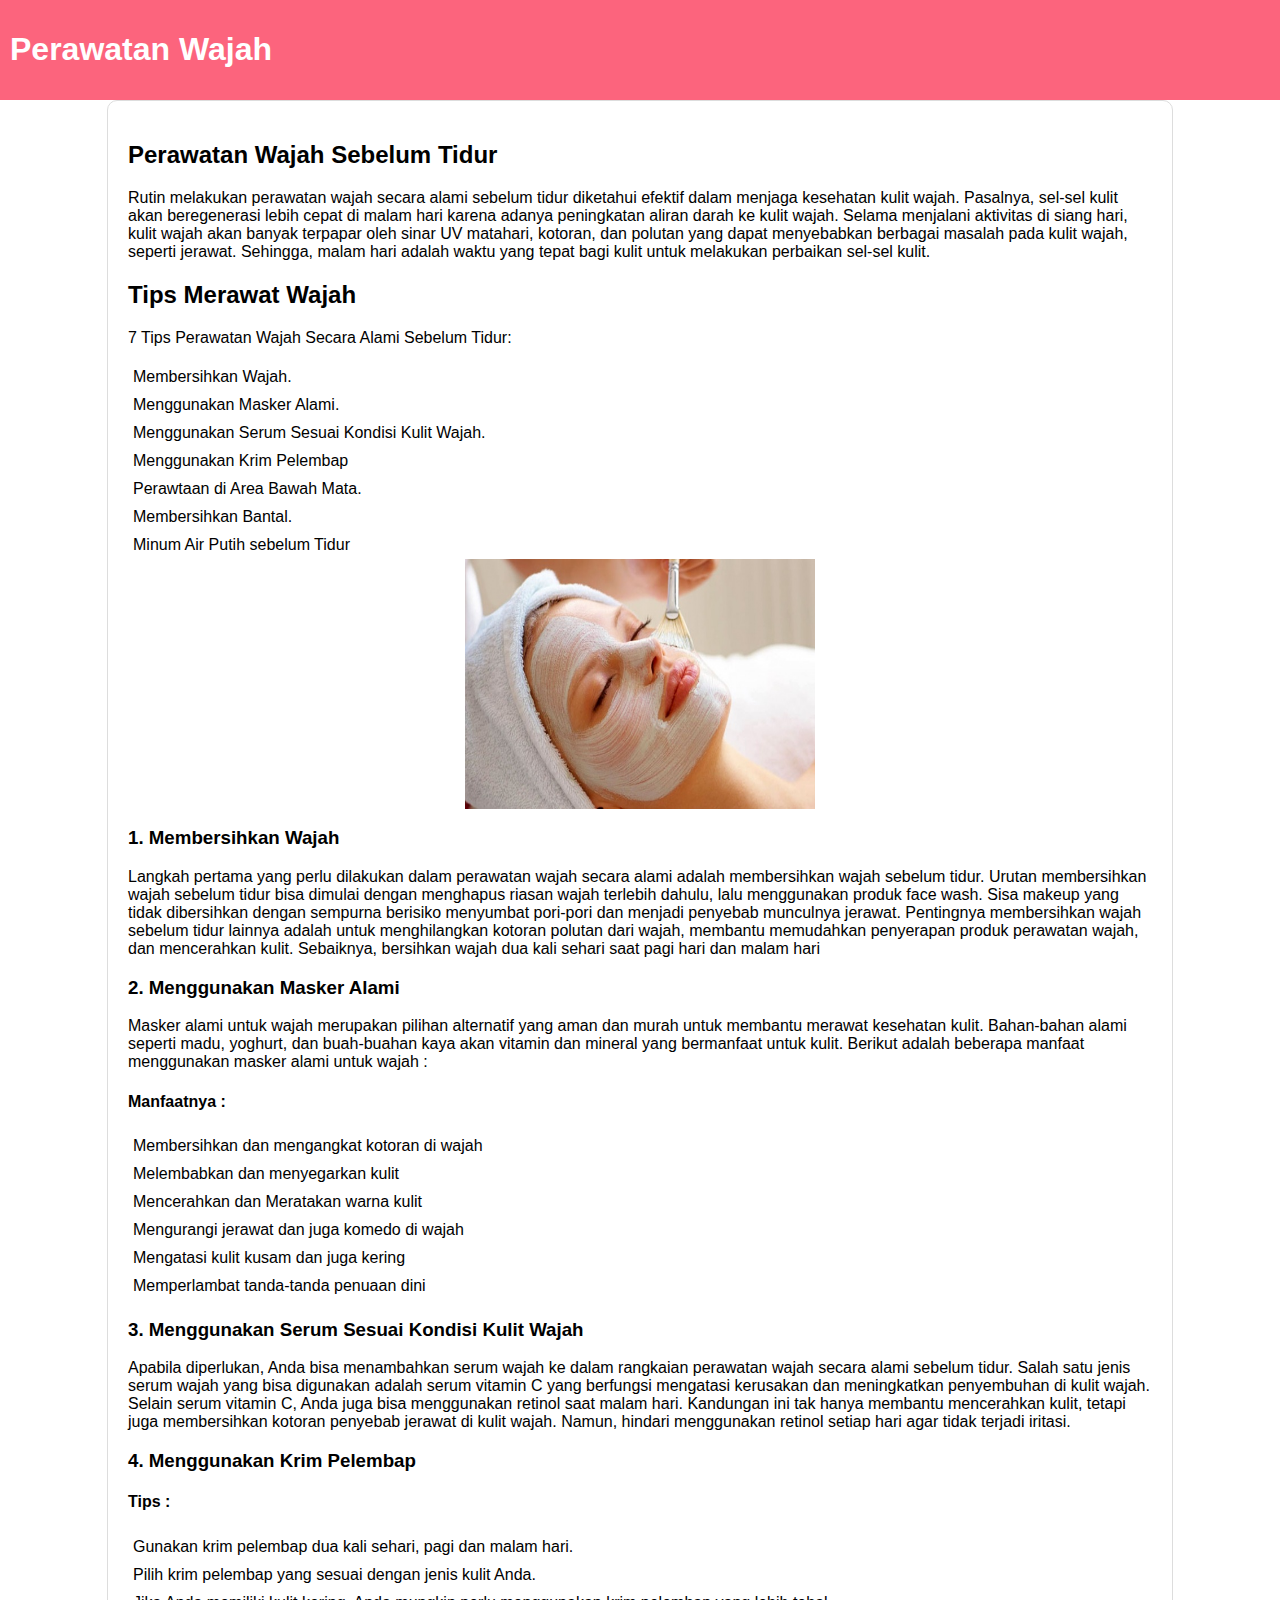
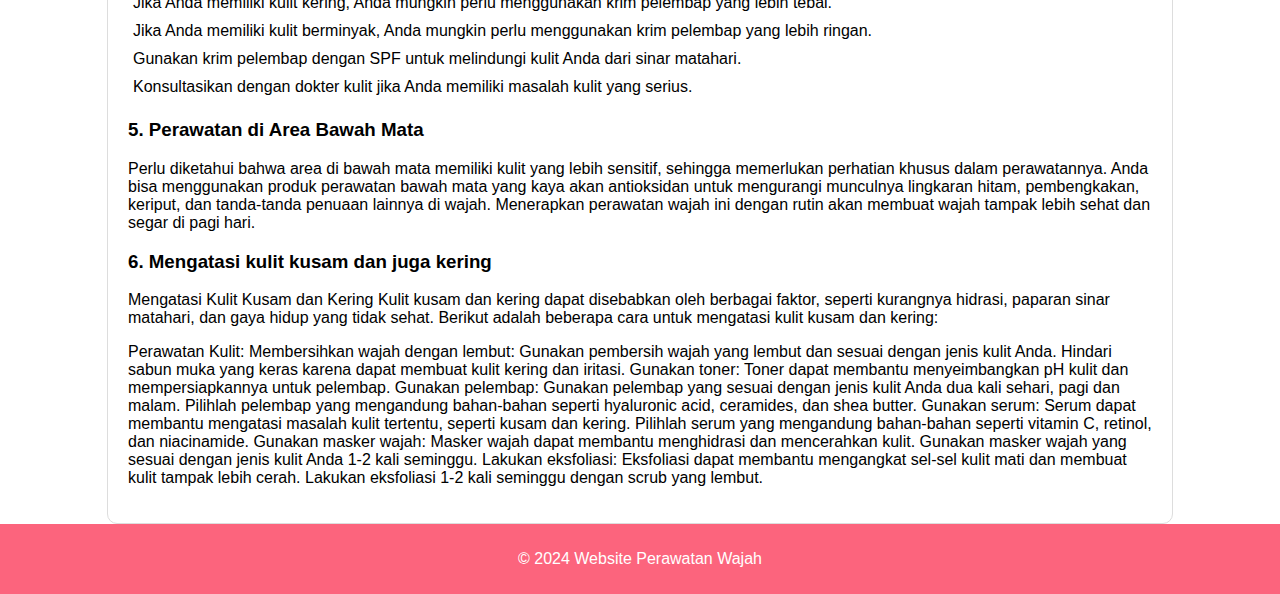
<file: projectAkhirDicoding/index.html>
<!DOCTYPE html>
<html lang="id">
<head>
  <meta charset="UTF-8">
  <meta name="viewport" content="width=device-width, initial-scale=1.0">
  <title>Perawatan Wajah</title>
  <link rel="stylesheet" href="style.css">
</head>
<body>
  <header>
    <h1>Perawatan Wajah</h1>
  </header>
  <main>
    <section class="konten">
    <h2>Perawatan Wajah Sebelum Tidur</h2>
    <p>Rutin melakukan perawatan wajah secara alami sebelum tidur diketahui efektif dalam menjaga kesehatan kulit wajah. Pasalnya, sel-sel kulit akan beregenerasi lebih cepat di malam hari karena adanya peningkatan aliran darah ke kulit wajah.
        Selama menjalani aktivitas di siang hari, kulit wajah akan banyak terpapar oleh sinar UV matahari, kotoran, dan polutan yang dapat menyebabkan berbagai masalah pada kulit wajah, seperti jerawat. Sehingga, malam hari adalah waktu yang tepat bagi kulit untuk melakukan perbaikan sel-sel kulit.</p>
      <h2>Tips Merawat Wajah</h2>
      <p>7 Tips Perawatan Wajah Secara Alami Sebelum Tidur:</p>
      <ul>
        <li>Membersihkan Wajah.</li>
        <li>Menggunakan Masker Alami.</li>
        <li>Menggunakan Serum Sesuai Kondisi Kulit Wajah.</li>
        <li>Menggunakan Krim Pelembap</li>
        <li>Perawtaan di Area Bawah Mata.</li>
        <li>Membersihkan Bantal.</li>
        <li>Minum Air Putih sebelum Tidur</li>
      </ul>
      
      <aside>
        <img src="assets/foto11.jpg" alt="Perawatan Wajah" width="350" height="250">
      </aside>
      
      <section>
        <h3>1. Membersihkan Wajah</h3>
      <p>Langkah pertama yang perlu dilakukan dalam perawatan wajah secara alami adalah membersihkan wajah sebelum tidur. Urutan membersihkan wajah sebelum tidur bisa dimulai dengan menghapus riasan wajah terlebih dahulu, lalu menggunakan produk face wash. Sisa makeup yang tidak dibersihkan dengan sempurna berisiko menyumbat pori-pori dan menjadi penyebab munculnya jerawat. 
        Pentingnya membersihkan wajah sebelum tidur lainnya adalah untuk menghilangkan kotoran polutan dari wajah, membantu memudahkan penyerapan produk perawatan wajah, dan mencerahkan kulit. Sebaiknya, bersihkan wajah dua kali sehari saat pagi hari dan malam hari</p>
      </section>

      <section>
        <h3>2. Menggunakan Masker Alami</h3>
        <p>
            Masker alami untuk wajah merupakan pilihan alternatif yang aman dan murah untuk membantu merawat kesehatan kulit. Bahan-bahan alami seperti madu, yoghurt, dan buah-buahan kaya akan vitamin dan mineral yang bermanfaat untuk kulit. 
            Berikut adalah beberapa manfaat menggunakan masker alami untuk wajah :
        </p>
        <h4>Manfaatnya : </h4>
        <ul>
            <li>Membersihkan dan mengangkat kotoran di wajah</li>
            <li>Melembabkan dan menyegarkan kulit</li>
            <li>Mencerahkan dan Meratakan warna kulit</li>
            <li>Mengurangi jerawat dan juga komedo di wajah</li>
            <li>Mengatasi kulit kusam dan juga kering</li>
            <li>Memperlambat tanda-tanda penuaan dini</li>
        </ul>

        <h3>3. Menggunakan Serum Sesuai Kondisi Kulit Wajah</h3>
        <p>
          Apabila diperlukan, Anda bisa menambahkan serum wajah ke dalam rangkaian perawatan wajah secara alami sebelum tidur. Salah satu jenis serum wajah yang bisa digunakan adalah serum vitamin C yang berfungsi mengatasi kerusakan dan meningkatkan penyembuhan di kulit wajah.
          Selain serum vitamin C, Anda juga bisa menggunakan retinol saat malam hari. Kandungan ini tak hanya membantu mencerahkan kulit, tetapi juga membersihkan kotoran penyebab jerawat di kulit wajah. 
          Namun, hindari menggunakan retinol setiap hari agar tidak terjadi iritasi.
        </p>

        <h3>4. Menggunakan Krim Pelembap</h3>
        <h4>Tips : </h4>
        <ul>
          <li>Gunakan krim pelembap dua kali sehari, pagi dan malam hari.
           <li>Pilih krim pelembap yang sesuai dengan jenis kulit Anda.</li> 
          <li>Jika Anda memiliki kulit kering, Anda mungkin perlu menggunakan krim pelembap yang lebih tebal.</li>  
          <li> Jika Anda memiliki kulit berminyak, Anda mungkin perlu menggunakan krim pelembap yang lebih ringan.</li> 
            <li> Gunakan krim pelembap dengan SPF untuk melindungi kulit Anda dari sinar matahari.</li> 
              <li> Konsultasikan dengan dokter kulit jika Anda memiliki masalah kulit yang serius.</li>
        </ul>

        <h3>5. Perawatan di Area Bawah Mata</h3>
        <p>
          Perlu diketahui bahwa area di bawah mata memiliki kulit yang lebih sensitif, sehingga memerlukan perhatian khusus dalam perawatannya. Anda bisa menggunakan produk perawatan bawah mata yang kaya akan antioksidan untuk mengurangi munculnya lingkaran hitam, pembengkakan, keriput, dan tanda-tanda penuaan lainnya di wajah. 
          Menerapkan perawatan wajah ini dengan rutin akan membuat wajah tampak lebih sehat dan segar di pagi hari.
        </p>

        <h3>6. Mengatasi kulit kusam dan juga kering</h3>
        <p>
          Mengatasi Kulit Kusam dan Kering
Kulit kusam dan kering dapat disebabkan oleh berbagai faktor, seperti kurangnya hidrasi, paparan sinar matahari, dan gaya hidup yang tidak sehat. Berikut adalah beberapa cara untuk mengatasi kulit kusam dan kering:
<ul>
  Perawatan Kulit:

  <il>Membersihkan wajah dengan lembut: Gunakan pembersih wajah yang lembut dan sesuai dengan jenis kulit Anda. Hindari sabun muka yang keras karena dapat membuat kulit kering dan iritasi.
  Gunakan toner: Toner dapat membantu menyeimbangkan pH kulit dan mempersiapkannya untuk pelembap.
  Gunakan pelembap: Gunakan pelembap yang sesuai dengan jenis kulit Anda dua kali sehari, pagi dan malam. </il>Pilihlah pelembap yang mengandung bahan-bahan seperti hyaluronic acid, ceramides, dan shea butter.
  Gunakan serum: Serum dapat membantu mengatasi masalah kulit tertentu, seperti kusam dan kering. Pilihlah serum yang mengandung bahan-bahan seperti vitamin C, retinol, dan niacinamide.
  Gunakan masker wajah: Masker wajah dapat membantu menghidrasi dan mencerahkan kulit. Gunakan masker wajah yang sesuai dengan jenis kulit Anda 1-2 kali seminggu.
  Lakukan eksfoliasi: Eksfoliasi dapat membantu mengangkat sel-sel kulit mati dan membuat kulit tampak lebih cerah. Lakukan eksfoliasi 1-2 kali seminggu dengan scrub yang lembut.
          </p>
</ul>

      </section>
      
    </section>
  </main>
  <footer>
    <p>&copy; 2024 Website Perawatan Wajah</p>
  </footer>
</body>
</html>
</file>
<file: projectAkhirDicoding/style.css>
body {
    font-family: sans-serif;
    margin: 0;
    padding: 0;
  }
  
  header, footer {
    background-color: rgb(252, 100, 125);
    color: white;
    text-align: center;
    padding: 10px;
  }
  
  main {
    display: flex;
    flex-direction: column;
    align-items: center;
    justify-content: center;
  }
  
  .konten {
    width: 80%;
    padding: 20px;
    border: 1px solid #ddd;
    border-radius: 10px;
  }
  
  h1, h2 {
    text-align: left;
  }
  
  ul {
    list-style: none;
    padding: 0;
    margin: 0;
  }
  
  li {
    padding: 5px;
  }
  
  img {
    display: block;
    margin: 0 auto;
  }
</file>
